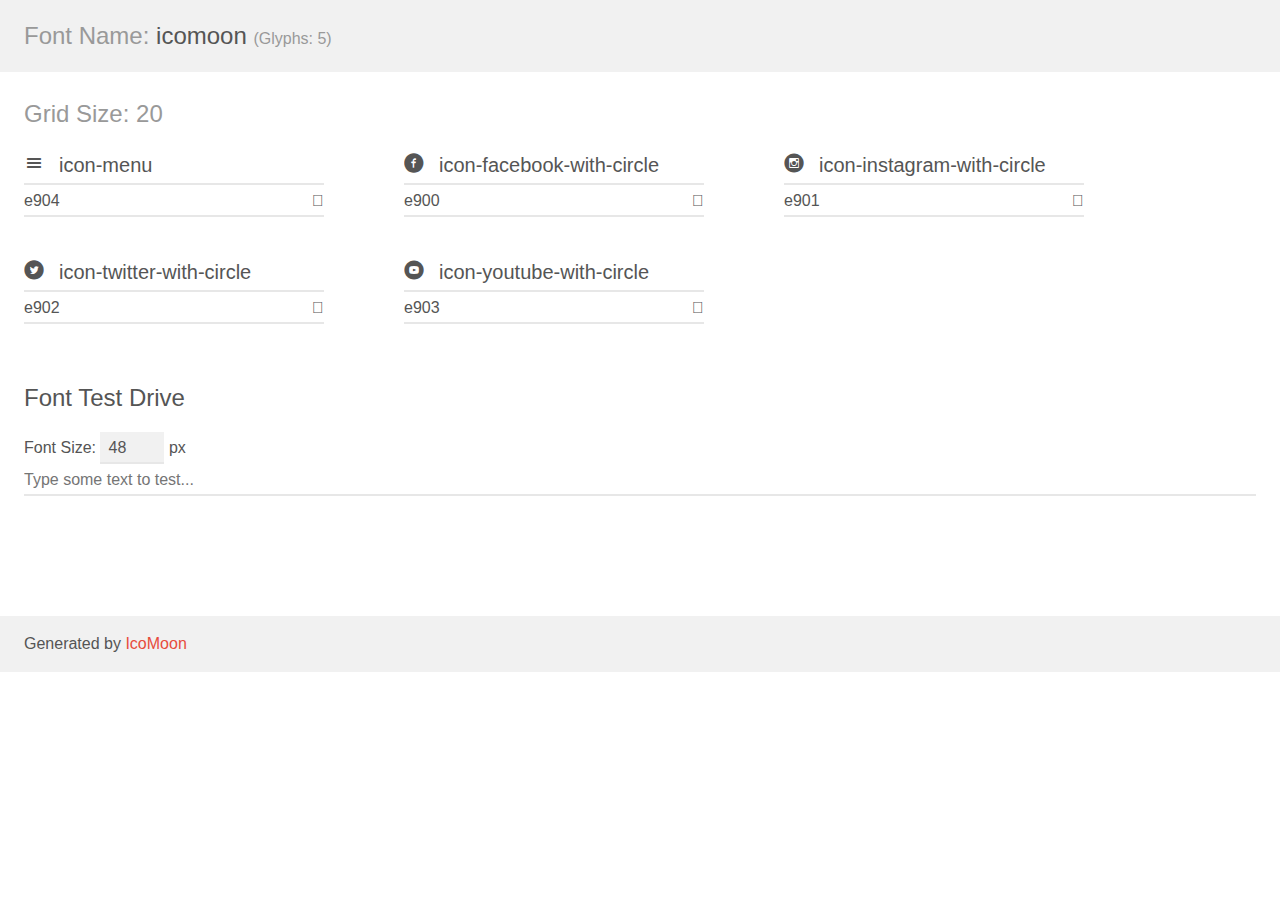
<file: css/demo.html>
<!doctype html>
<html>
<head>
    <meta charset="utf-8">
    <title>IcoMoon Demo</title>
    <meta name="description" content="An Icon Font Generated By IcoMoon.io">
    <meta name="viewport" content="width=device-width, initial-scale=1">
    <link rel="stylesheet" href="demo-files/demo.css">
    <link rel="stylesheet" href="style.css"></head>
<body>
    <div class="bgc1 clearfix">
        <h1 class="mhmm mvm"><span class="fgc1">Font Name:</span> icomoon <small class="fgc1">(Glyphs:&nbsp;5)</small></h1>
    </div>
    <div class="clearfix mhl ptl">
        <h1 class="mvm mtn fgc1">Grid Size: 20</h1>
        <div class="glyph fs1">
            <div class="clearfix bshadow0 pbs">
                <span class="icon-menu">
                
                </span>
                <span class="mls"> icon-menu</span>
            </div>
            <fieldset class="fs0 size1of1 clearfix hidden-false">
                <input type="text" readonly value="e904" class="unit size1of2" />
                <input type="text" maxlength="1" readonly value="&#xe904;" class="unitRight size1of2 talign-right" />
            </fieldset>
            <div class="fs0 bshadow0 clearfix hidden-true">
                <span class="unit pvs fgc1">liga: </span>
                <input type="text" readonly value="" class="liga unitRight" />
            </div>
        </div>
        <div class="glyph fs1">
            <div class="clearfix bshadow0 pbs">
                <span class="icon-facebook-with-circle">
                
                </span>
                <span class="mls"> icon-facebook-with-circle</span>
            </div>
            <fieldset class="fs0 size1of1 clearfix hidden-false">
                <input type="text" readonly value="e900" class="unit size1of2" />
                <input type="text" maxlength="1" readonly value="&#xe900;" class="unitRight size1of2 talign-right" />
            </fieldset>
            <div class="fs0 bshadow0 clearfix hidden-true">
                <span class="unit pvs fgc1">liga: </span>
                <input type="text" readonly value="" class="liga unitRight" />
            </div>
        </div>
        <div class="glyph fs1">
            <div class="clearfix bshadow0 pbs">
                <span class="icon-instagram-with-circle">
                
                </span>
                <span class="mls"> icon-instagram-with-circle</span>
            </div>
            <fieldset class="fs0 size1of1 clearfix hidden-false">
                <input type="text" readonly value="e901" class="unit size1of2" />
                <input type="text" maxlength="1" readonly value="&#xe901;" class="unitRight size1of2 talign-right" />
            </fieldset>
            <div class="fs0 bshadow0 clearfix hidden-true">
                <span class="unit pvs fgc1">liga: </span>
                <input type="text" readonly value="" class="liga unitRight" />
            </div>
        </div>
        <div class="glyph fs1">
            <div class="clearfix bshadow0 pbs">
                <span class="icon-twitter-with-circle">
                
                </span>
                <span class="mls"> icon-twitter-with-circle</span>
            </div>
            <fieldset class="fs0 size1of1 clearfix hidden-false">
                <input type="text" readonly value="e902" class="unit size1of2" />
                <input type="text" maxlength="1" readonly value="&#xe902;" class="unitRight size1of2 talign-right" />
            </fieldset>
            <div class="fs0 bshadow0 clearfix hidden-true">
                <span class="unit pvs fgc1">liga: </span>
                <input type="text" readonly value="" class="liga unitRight" />
            </div>
        </div>
        <div class="glyph fs1">
            <div class="clearfix bshadow0 pbs">
                <span class="icon-youtube-with-circle">
                
                </span>
                <span class="mls"> icon-youtube-with-circle</span>
            </div>
            <fieldset class="fs0 size1of1 clearfix hidden-false">
                <input type="text" readonly value="e903" class="unit size1of2" />
                <input type="text" maxlength="1" readonly value="&#xe903;" class="unitRight size1of2 talign-right" />
            </fieldset>
            <div class="fs0 bshadow0 clearfix hidden-true">
                <span class="unit pvs fgc1">liga: </span>
                <input type="text" readonly value="" class="liga unitRight" />
            </div>
        </div>
    </div>

    <!--[if gt IE 8]><!-->
    <div class="mhl clearfix mbl">
        <h1>Font Test Drive</h1>
        <label>
            Font Size: <input id="fontSize" type="number" class="textbox0 mbm"
            min="8" value="48" />
            px
        </label>
        <input id="testText" type="text" class="phl size1of1 mvl"
        placeholder="Type some text to test..." value=""/>
        <div id="testDrive" class="icon-">&nbsp;
        </div>
    </div>
    <!--<![endif]-->
    <div class="bgc1 clearfix">
        <p class="mhl">Generated by <a href="https://icomoon.io/app">IcoMoon</a></p>
    </div>

    <script src="demo-files/demo.js"></script>
</body>
</html>
</file>
<file: css/demo-files/demo.css>
body {
  padding: 0;
  margin: 0;
  font-family: sans-serif;
  font-size: 1em;
  line-height: 1.5;
  color: #555;
  background: #fff;
}
h1 {
  font-size: 1.5em;
  font-weight: normal;
}
small {
  font-size: .66666667em;
}
a {
  color: #e74c3c;
  text-decoration: none;
}
a:hover, a:focus {
  box-shadow: 0 1px #e74c3c;
}
.bshadow0, input {
  box-shadow: inset 0 -2px #e7e7e7;
}
input:hover {
  box-shadow: inset 0 -2px #ccc;
}
input, fieldset {
  font-family: sans-serif;
  font-size: 1em;
  margin: 0;
  padding: 0;
  border: 0;
}
input {
  color: inherit;
  line-height: 1.5;
  height: 1.5em;
  padding: .25em 0;
}
input:focus {
  outline: none;
  box-shadow: inset 0 -2px #449fdb;
}
.glyph {
  font-size: 16px;
  width: 15em;
  padding-bottom: 1em;
  margin-right: 4em;
  margin-bottom: 1em;
  float: left;
  overflow: hidden;
}
.liga {
  width: 80%;
  width: calc(100% - 2.5em);
}
.talign-right {
  text-align: right;
}
.talign-center {
  text-align: center;
}
.bgc1 {
  background: #f1f1f1;
}
.fgc1 {
  color: #999;
}
.fgc0 {
  color: #000;
}
p {
  margin-top: 1em;
  margin-bottom: 1em;
}
.mvm {
  margin-top: .75em;
  margin-bottom: .75em;
}
.mtn {
  margin-top: 0;
}
.mtl, .mal {
  margin-top: 1.5em;
}
.mbl, .mal {
  margin-bottom: 1.5em;
}
.mal, .mhl {
  margin-left: 1.5em;
  margin-right: 1.5em;
}
.mhmm {
  margin-left: 1em;
  margin-right: 1em;
}
.mls {
  margin-left: .25em;
}
.ptl {
  padding-top: 1.5em;
}
.pbs, .pvs {
  padding-bottom: .25em;
}
.pvs, .pts {
  padding-top: .25em;
}
.unit {
  float: left;
}
.unitRight {
  float: right;
}
.size1of2 {
  width: 50%;
}
.size1of1 {
  width: 100%;
}
.clearfix:before, .clearfix:after {
  content: " ";
  display: table;
}
.clearfix:after {
  clear: both;
}
.hidden-true {
  display: none;
}
.textbox0 {
  width: 3em;
  background: #f1f1f1;
  padding: .25em .5em;
  line-height: 1.5;
  height: 1.5em;
}
#testDrive {
  display: block;
  padding-top: 24px;
  line-height: 1.5;
}
.fs0 {
  font-size: 16px;
}
.fs1 {
  font-size: 20px;
}
</file>
<file: css/style.css>
@font-face {
  font-family: 'icomoon';
  src:  url('fonts/icomoon.eot?m9gybh');
  src:  url('fonts/icomoon.eot?m9gybh#iefix') format('embedded-opentype'),
    url('fonts/icomoon.ttf?m9gybh') format('truetype'),
    url('fonts/icomoon.woff?m9gybh') format('woff'),
    url('fonts/icomoon.svg?m9gybh#icomoon') format('svg');
  font-weight: normal;
  font-style: normal;
}

[class^="icon-"], [class*=" icon-"] {
  /* use !important to prevent issues with browser extensions that change fonts */
  font-family: 'icomoon' !important;
  speak: none;
  font-style: normal;
  font-weight: normal;
  font-variant: normal;
  text-transform: none;
  line-height: 1;

  /* Better Font Rendering =========== */
  -webkit-font-smoothing: antialiased;
  -moz-osx-font-smoothing: grayscale;
}

.icon-menu:before {
  content: "\e904";
}
.icon-facebook-with-circle:before {
  content: "\e900";
}
.icon-instagram-with-circle:before {
  content: "\e901";
}
.icon-twitter-with-circle:before {
  content: "\e902";
}
.icon-youtube-with-circle:before {
  content: "\e903";
}
</file>
